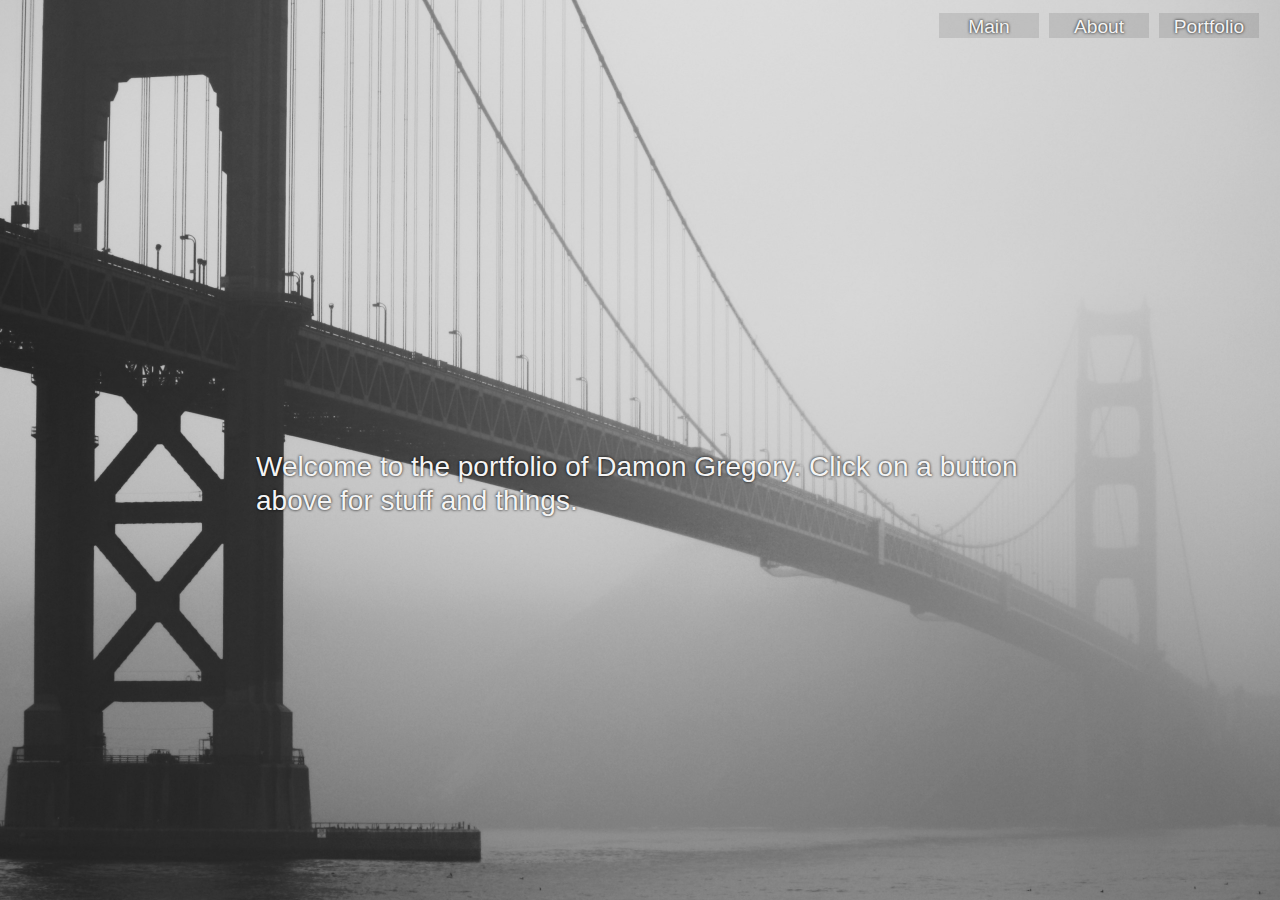
<file: index.html>
<!DOCTYPE html>
<html>

<head>
	<meta charset="utf-8">
	<meta http-equiv="X-UA-Compatible" content="IE=edge">
	<title>Damon Gregory</title>
	<meta name="viewport" content="width=device-width, initial-scale=1">
	<link rel="stylesheet" href="https://stackpath.bootstrapcdn.com/bootstrap/4.3.1/css/bootstrap.min.css"
		integrity="sha384-ggOyR0iXCbMQv3Xipma34MD+dH/1fQ784/j6cY/iJTQUOhcWr7x9JvoRxT2MZw1T" crossorigin="anonymous">
	<link rel="stylesheet" type="text/css" media="screen" href="./assets/css/main.css">
</head>

<body>

	<div class="navbar">
		<div class="frontpage" id="front" class="navLink">Main</div>
		<div class="about" id="about" class="navLink">About</div>
		<div class="portfolio" id="portfolio" class="navLink">Portfolio</div>
	</div>

	<div id="marquee" class="slide-left" style="display: block;">
		<h3>Welcome to the portfolio of Damon Gregory. Click on a button above for stuff and things.</h3>
	</div>

<div class="container-fluid">
	<div class="row">
		<div id="contact" style="display: none;">
			<section class="contactsection flex">
				<figure>
					<div class="">
						<img src="./assets/images/damonheadshot01.jpg" class="headpic img-fluid">
						<p class="tocontact">
							<a href="https://www.linkedin.com/in/damonjgregory/" target="blank">LinkedIn</a> |
							<a href="https://github.com/SheriffHobo" target="blank">Github</a> |
							<a href="mailto:damonjgregory@gmail.com?subject=Employment Oportunity">Email</a>
						</p>
					</div>
					<div class="abouttext">
						<p class="textbody">Damon was born in San Francisco in the early 1970's. After living in a haunted, or so his mother says, 
							apartment complex outside of Golden Gate park, his family moved to the Bay Area East Bay, known by some as "The Beast". 
							Growing up in the Bay Area offered Damon the chance to meet, live with, and friend humans from all walks of life. This unique blend of 
							life and culture has helped shape him into the person he is today. A great advantage to living in the Bay Area is having a plethora of worlds 
							colliding all around. Because of this, Damon was introduced to motorcycles, food from all across the world, games, comic books, art, 
							and cultures that many people would never see unless they traveled outside of the USA. All of these added their stamp to Damon is 
							various ways. For example, his love of Moraccan food can be traced back to a time when his mother engaged in and taught Belly Dancing. 
							In the early 80s', as Anime was new to the USA, Damon and his friends would have to venture to San Francisco to rent video tapes sent 
							over from Japan if they wanted to watch the lastest shows. This lead to a greater understanding as to how another culture sees cartoons. 
							As a side effect, this created a desire in Damon to better understand the Japanese culture, something he is still learning about today.
						</p>
						<p class="textbody">
							Today Damon is part of a Full Stack Web Development Bootcamp. After graduation, he hopes to gain employment as a Junior Developer.
						</p>	
					</div>
				</figure>
			</section>
		</div>
	</div>
</div>

<div class="container">
	<div id="main" style="display: none;">
			<section class="thumbnail-grid flex">
				<a href="https://sheriffhobo.github.io/TriviaQuest/" target="blank" class="flex-item">
					<figure class="i1" data-toggle="popover" title="Multi-player Trivia Game"
						data-content="A group project where Damon handeled the UI and Live Chat. Technologies used: HTML5, CSS3, ES6, jQuery, Bootstrap, Firebase, date-fns, and numerous APIs.">
						<figcaption>Trivia Quest</figcaption>
					</figure>
				</a>
				<a href="https://donor-referral-info-viewer.herokuapp.com/login" target="blank" class="flex-item">
					<figure class="i2" data-toggle="popover" title="Donor Referral Information Viewer"
					data-content="A group project where Damon handeled the UI, table layout, and table exporting functionality. Technologies used: Express, Sequelize, MySQL, Passport.js, JS PDF">
						<figcaption>D.R.I.V.</figcaption>
					</figure>
				</a>
				<a href="https://sheriffhobo.github.io/JS_Pong/" target="blank" class="flex-item">
					<figure class="i3" data-toggle="popover" title="Pong!"
					data-content="The classic game of Pong written in vanilla Javascript. Use a mouse/trackpad to control the left padle and try to beat the computer. Technologies used: HTML5, ES6.">
						<figcaption>JS Pong</figcaption>
					</figure>
				</a>
			</section>
			<section class="thumbnail-grid flex">
				<a href="https://sheriffhobo.github.io/Giphy_Generator/" target="blank" class="flex-item">
					<figure class="i4" data-toggle="popover" title="Giphy Gif Scrapper"
					data-content="You like dogs right? Click on a supplied breed button, or create your own. 15 gifs will appear and you can start/stop them with a click. Technologies used: HTML5, CSS3, ES6, jQuery, Bootstrap, Giphy API.">
						<figcaption>Giphy Generator</figcaption>
					</figure>
				</a>
				<a href="https://sheriffhobo.github.io/NYT_Search/" target="blank" class="flex-item">
					<figure class="i5" data-toggle="popover" title="NYT Article Search"
					data-content="Enter a topic, how many articles to grab, a start year and an end year and go. Get your reading glasses on! Technologies used: HTML5, CSS3, ES6.">
						<figcaption>NYT Article Search</figcaption>
					</figure>
				</a>
				<a href="https://sheriffhobo.github.io/Psychic-Guess/" target="blank" class="flex-item">
					<figure class="i6" data-toggle="popover" title="Can you guess what the computer picked?"
					data-content="Try to guess which letter the computer picked. While you're at it listen to a song at the bottom of the page. Technologies used: HTML5, CSS3, ES6.">
						<figcaption>Psychic Guess</figcaption>
					</figure>
				</a>
			</section>
		</div>
</div>

	<script src="https://code.jquery.com/jquery-3.3.1.js"
		integrity="sha256-2Kok7MbOyxpgUVvAk/HJ2jigOSYS2auK4Pfzbm7uH60=" crossorigin="anonymous"></script>
	<script src="https://cdnjs.cloudflare.com/ajax/libs/popper.js/1.14.7/umd/popper.min.js"
		integrity="sha384-UO2eT0CpHqdSJQ6hJty5KVphtPhzWj9WO1clHTMGa3JDZwrnQq4sF86dIHNDz0W1"
		crossorigin="anonymous"></script>
	<script src="https://stackpath.bootstrapcdn.com/bootstrap/4.3.1/js/bootstrap.min.js"
		integrity="sha384-JjSmVgyd0p3pXB1rRibZUAYoIIy6OrQ6VrjIEaFf/nJGzIxFDsf4x0xIM+B07jRM"
		crossorigin="anonymous"></script>

	<script type="text/javascript" src="./assets/javascript/script.js"></script>
</body>

</html>
</file>
<file: assets/css/main.css>
/* BODY */
body {
  background-image: url(../../assets/images/foggyggbridge.jpg);
  background-position: center center;
  background-repeat: no-repeat;
  background-attachment: fixed;
  background-size: cover;
  background-color: #464646;
}

/* NAV */
.navbar {
	font-family: "Source Sans Pro", sans-serif;
	font-size: 1.2rem;
	display: flex;
	flex-direction: row;
	justify-content: flex-end;
}

.frontpage {
	min-width: 100px;
	height: 25px;
	margin: 5px;
	box-shadow: inset 0 -40px 0 0 rgba(0,0,0,.1);
	text-align: center;
	color: #f4f4f4;
	text-shadow: 0 0 3px #000;
	cursor: pointer;
}

.about {
	min-width: 100px;
	height: 25px;
	margin: 5px;
	box-shadow: inset 0 -40px 0 0 rgba(0,0,0,.1);
	text-align: center;
	color: #f4f4f4;
	text-shadow: 0 0 3px #000;
	cursor: pointer;
}

.portfolio {
	min-width: 100px;
	height: 25px;
	margin: 5px;
	box-shadow: inset 0 -40px 0 0 rgba(0,0,0,.1);
	text-align: center;
	color: #f4f4f4;
	text-shadow: 0 0 3px #000;
	cursor: pointer;
}

/* MARQUEE */
.slide-left {
  	width: 65vw;
  	overflow: hidden;
  	align-content: center;
  	position:absolute;
	top: 50%;
	left: 20%;
}
.slide-left h3 {
	animation: slide-left 8s;
	color: #f4f4f4;
	text-shadow: 0 0 3px #000;
}

@keyframes slide-left {
  from {
    margin-left: 100%;
    width: 300%; 
  }

  to {
    margin-left: 0%;
    width: 100%;
  }
}

/* MAIN */
#main {
	position:absolute;
	margin: 0 auto;
	top: 50%;
	left: 50%;
	-ms-transform: translate(-50%, -50%);
	transform: translate(-50%, -50%);
}

.flex {
	font-family: "Source Sans Pro", sans-serif;
	font-size: 1.2rem;
	height: 100%;
	flex-direction: row;
	flex-wrap: wrap;
	text-align: center;
	animation: fadein 4s;
	display:flex;
	justify-content:center;
	align-items: center;
	align-content: stretch;
}

.flex-item {
	flex: 0 auto;
}

.thumbnail-grid figure {
	position: relative;
	width: 200px;
	height: 150px;
	margin: 5px;
	box-shadow: inset 0 -40px 0 0 rgba(0,0,0,.1);
	transition: all .2s ease-in-out;
}

.thumbnail-grid figure:hover {
	box-shadow: inset 0 -150px 0 0 rgba(0,0,0,.5);
}

.thumbnail-grid figcaption {
	position: absolute;
	line-height: 1;
	width: 100%;
	text-align: center;
	color: #f4f4f4;
	text-shadow: 0 0 3px #000;
	bottom: 10px;
	visibility: visible;
}

.thumbnail-grid figure.i1:hover {
	background: url(../../assets/images/triviaquestsmall.PNG) no-repeat center;
	background-size: cover;
	animation: fadein 1s;
}

.thumbnail-grid figure.i2:hover {
	background: url(../../assets/images/DRIVscreencap.png) no-repeat center;
	background-size: cover;
	animation: fadein 1s;
}

.thumbnail-grid figure.i3:hover {
	background: url(../../assets/images/jspongsmall.PNG) no-repeat center;
	background-size: cover;
	animation: fadein 1s;
}

.thumbnail-grid figure.i4:hover {
	background: url(../../assets/images/gifgeneratorsmall.PNG) no-repeat center;
	background-size: cover;
	animation: fadein 1s;
}

.thumbnail-grid figure.i5:hover {
	background: url(../../assets/images/nytsearchsmall.PNG) no-repeat center;
	background-size: cover;
	animation: fadein 1s;
}

.thumbnail-grid figure.i6:hover {
	background: url(../../assets/images/psychihcguesssmall.PNG) no-repeat center;
	background-size: cover;
	animation: fadein 1s;
}

@keyframes fadein {
  from { opacity: 0; }
  to   { opacity: 1; }
}

/* CONTACT */
#contact {
	position:absolute;
	margin: 0 auto;
	top: 50%;
	left: 50%;
	-ms-transform: translate(-50%, -50%);
	transform: translate(-50%, -50%);
}

.contactsection figure {
	position: relative;
	width: 900px;
	height: 800px;
	box-shadow: inset 0 -800px 0 0 rgba(0,0,0,.1);
}

.contactsection figcaption {
	line-height: 1;
	position: absolute;
	width: 100%;
	text-align: center;
	color: #f4f4f4;
	text-shadow: 0 0 3px #000;
	bottom: 10px;
	visibility: visible;
}

.headpic {
	max-width: 450px;
	position: absolute;
	top: 5%;
	left: 5%;
}

.tocontact {
	max-width: 450px;
	text-align: center;
	color: #f4f4f4;
	text-shadow: 0 0 3px #000;
	position: absolute;
	bottom: 5%;
	left: 17%;
}

.abouttext {
	max-width: 330px;
	font-size: .90rem;
	text-align: justify;
	color: #ffffff;
	position: absolute;
	top: 5%;
	right: 5%;
	background-color: rgba(0, 0, 0, 0.3);
}

p.textbody {
	margin: 5px;
}

a, a:hover, a:link, a:visited {
	color: #f4f4f4;
}

/* MEDIA */
@media only screen and (max-width: 767px) {
	.navbar {
		justify-content: center;
	}

	.container-fluid {
		width: 90vw;
	}

	#contact {
		margin-top: 10vh;
	}

	#main {
		margin-top: 10vh;
	}
}
</file>
